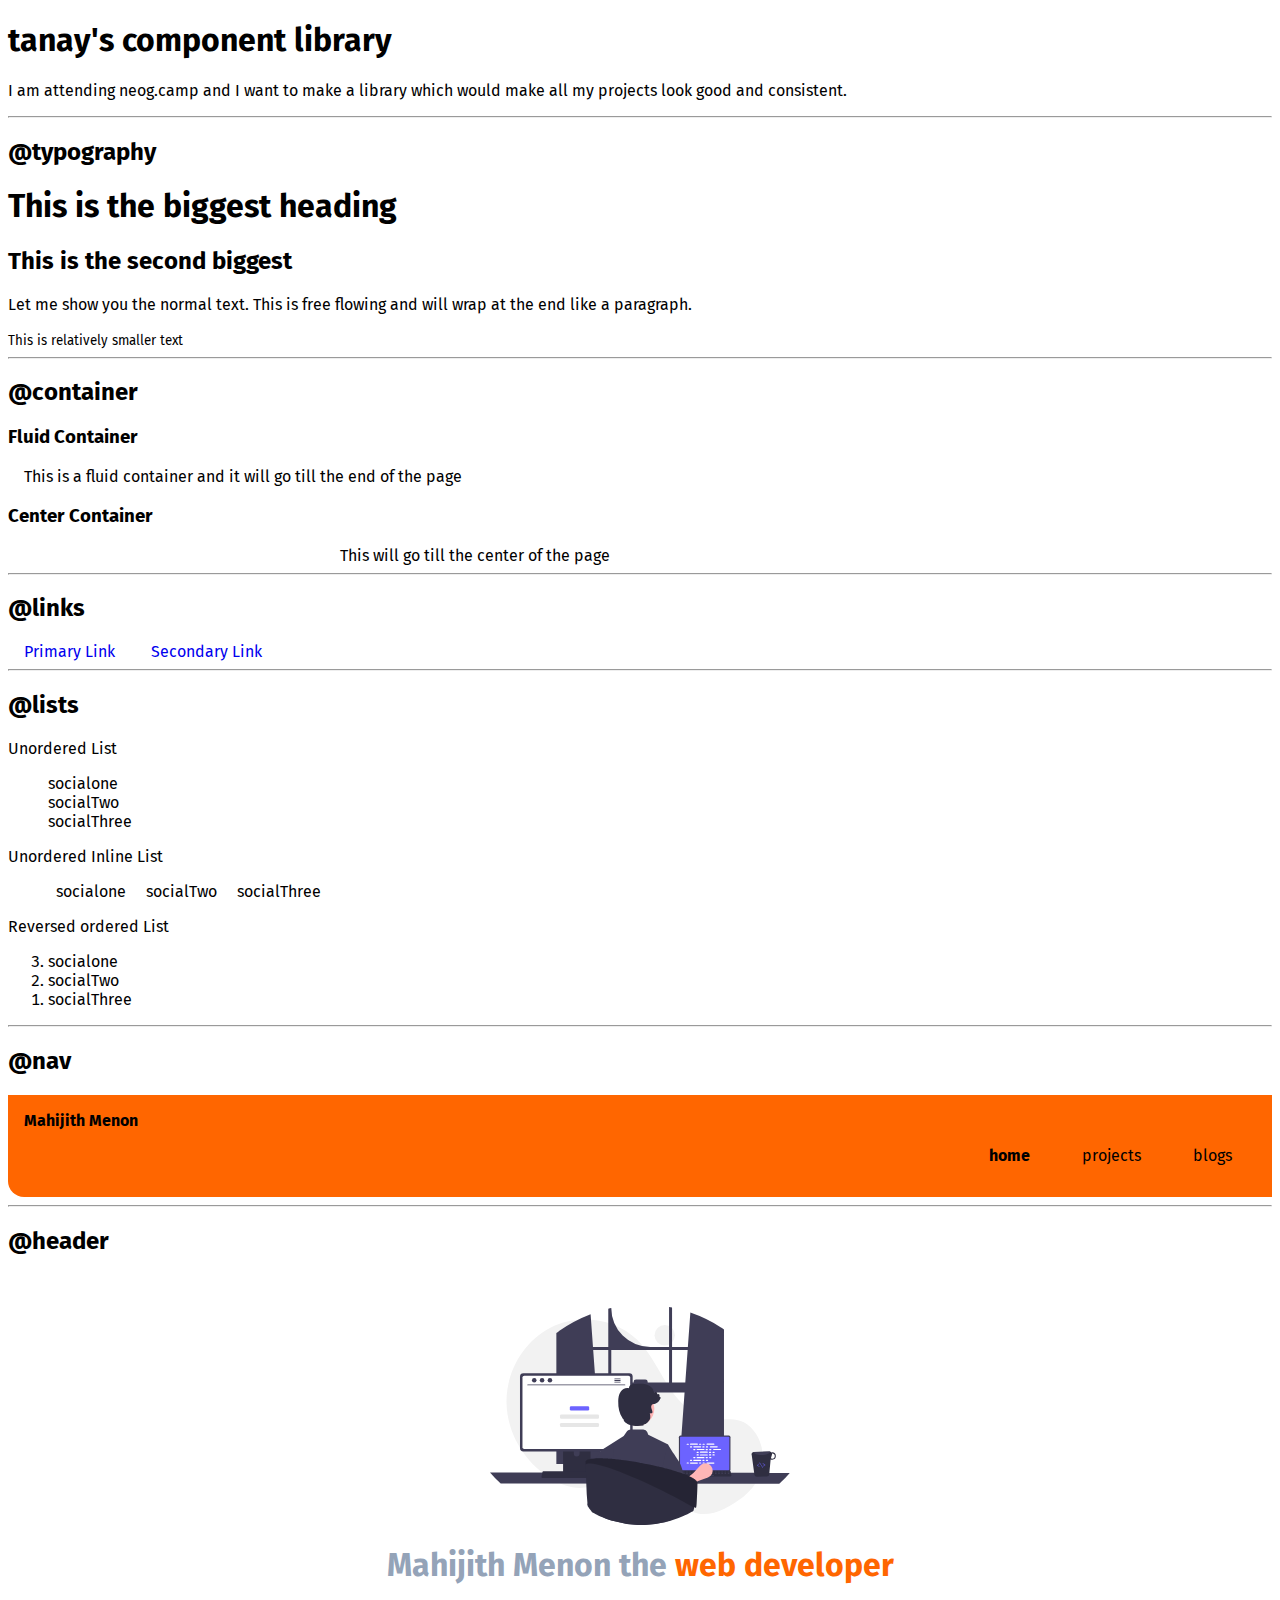
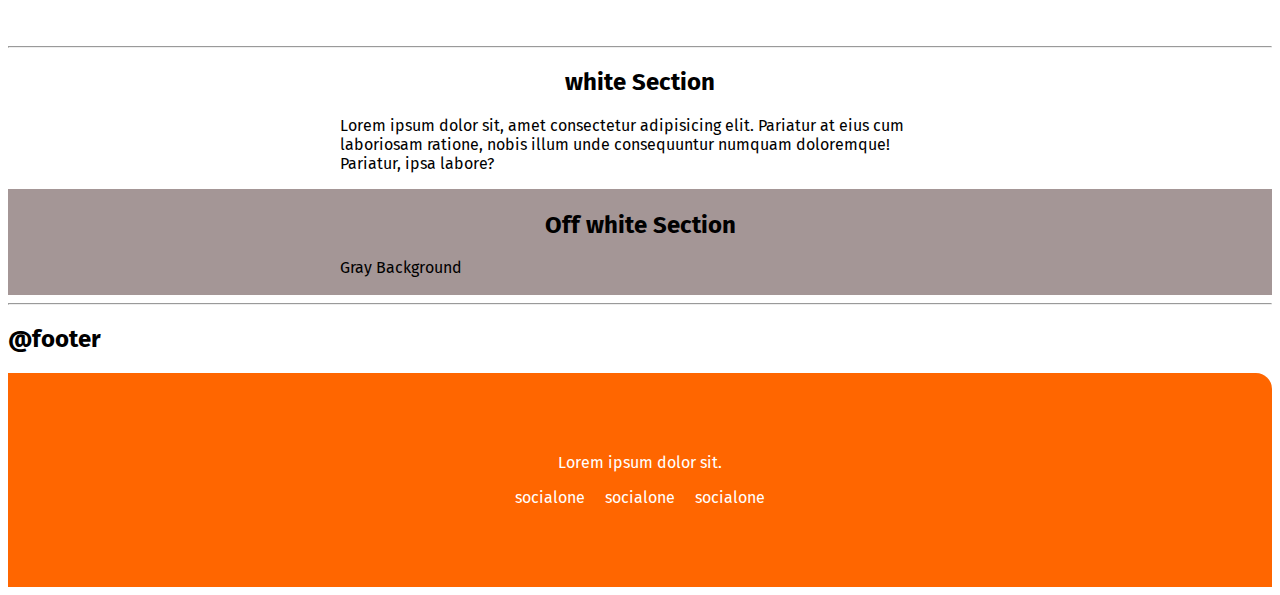
<file: components.html>
<!DOCTYPE html>
<html lang="en">

<head>
    <meta charset="UTF-8">
    <meta name="viewport" content="width=device-width, initial-scale=1.0">
    <title>Component Library</title>
    <link rel="preconnect" href="https://fonts.googleapis.com">
 <link rel="preconnect" href="https://fonts.gstatic.com" crossorigin>
 <link href="https://fonts.googleapis.com/css2?family=Fira+Sans&family=Open+Sans:wght@700&family=Roboto:ital,wght@1,100&display=swap" rel="stylesheet">
 <link rel="stylesheet" href="style.css">
</head>

  <body>
    <h1>tanay's component library</h1>
    <p>I am attending neog.camp and I want to make a library which would make all my projects look good and consistent.
    </p>

    <hr>


    <h2>@typography</h2>

    <h1>This is the biggest heading</h1>
    <h2>This is the second biggest</h2>
    <p> Let me show you the normal text. This is free flowing and will wrap at the end like a paragraph.</p>
    <small>This is relatively smaller text</small>

    <hr>

  <h2>@container</h2>
 <h3>Fluid Container</h3>
 <div class="container ">This is a fluid container and it will go till the end of the page</div>
 <h3>Center Container</h3>
 <div class="container container-center">This will go till the center of the page</div>
 <hr>

    <h2>@links</h2>
    <a href="/" class="link primary-link">Primary Link</a>
    <a href="/"class="link secondary-link">Secondary Link</a>

      <hr>
      <h2>@lists</h2>
        <div >Unordered List</div>
        <ul class="non-bullet">
             socialone</li>
            <li>socialTwo</li>
            <li>socialThree</li>
        </ul>
        <div>Unordered Inline List</div>
        <ul class="non-bullet">
            <li class="list-item-inline">socialone</li>
            <li class="list-item-inline">socialTwo</li>
            <li class="list-item-inline">socialThree</li>
        </ul>
        <div>Reversed ordered List</div>
        <ol reversed>
            <li>socialone</li>
            <li>socialTwo</li>
            <li>socialThree</li>
        </ol>
        <hr>
        <h2>@nav</h2>
        <nav class="navigation container">
            <div class="nav-brand">Mahijith Menon</div>
            <ul class="list-non-bullet nav-pills">
                <li class="list-item-inline">
                    <a class="link link-active" href="/">home</a>
                </li>
                <li class="list-item-inline">
                    <a class="link" href="/projects.html">projects</a>
                </li>
                <li class="list-item-inline">
                    <a class="link" href="/blogs.html">blogs</a>
                </li>
            </ul>
        </nav>
    <hr>
    
    <h2>@header</h2>
    <header class="hero">
        <img class="hero-img" src="./undraw_programming_re_kg9v.svg">
        <h1 class="hero-heading">Mahijith Menon the <span class="unique">web developer</span>  </h1>

    </header>
    <hr>
    <section class="section">
        <div class="container-center">

            <h2>white Section</h2>
          <p>Lorem ipsum dolor sit, amet consectetur adipisicing elit. Pariatur at eius cum laboriosam ratione, nobis illum unde consequuntur numquam doloremque! Pariatur, ipsa labore?</p>
        </div >
    </section>
    <section  class="section ow">
        <div class="container-center">
        <h2>Off white Section</h2>
      <p>Gray Background</p>
    </div>
    </section>
    <hr>
    <h2>@footer</h2>
    <footer class="footer">
        <p>Lorem ipsum dolor sit.</p>
        <ul class="non-bullet ">
            <li class="list-item-inline">socialone</li>
            <li class="list-item-inline">socialone</li>
            <li class="list-item-inline">socialone</li>
        </ul>

    </footer>
  </body>

</html>
</file>
<file: style.css>
:root{
    /* --primary-color:#c4b5fd; */
    --primary-color:#FF6600;
    --grey:#94a3b8;
    --background-color-grey:#a49696;
}
.heading-inverted{
    color: var(--primary-color);
}
body{
    font-family: 'Fira Sans', sans-serif;
 }

 hr{
    margin: 2 rem;
 }

 .container{
    padding: 0rem 1rem;
 }
 .container-center{
    max-width: 600px;
    margin:auto; 
 }
 .link{
    text-decoration: none;
    padding: 0.5rem 1rem;
 }
 .link-primary{
    background-color:var(--primary-color);
    max-width: 110px;
    border-radius: 0.5rem;
    border: 2px solid black;
    color:black;
 }
 .link-secondary{
    background-color:white;
    border-radius: 0.5rem;
    color:black;
    border: 2px solid black;
 }
 .non-bullet{
    list-style:none;
 } 

 .list-item-inline{
    display: inline;
    padding: 0rem 0.5rem;
 }
 .navigation {
    background-color: var(--primary-color);
    color: black;
    padding: 1rem;
    border-bottom-left-radius: 1rem;
}

.navigation .nav-brand {
    font-weight: bold;
}

.navigation .nav-pills {
    text-align: right;
}

.navigation .link {
    color: black;
}

.navigation .link-active {
    font-weight: bold;
}
.hero{
    padding:2rem;
}
.hero .hero-img{
    max-width: 300px;
    display: block;
    margin: auto;
}
.hero .hero-heading{
    color: var(--grey);
    text-align: center;
}
.unique{
    color: var(--primary-color);
}
.section h2{
    text-align: center;
}
.ow{
    background-color: var(--background-color-grey);
    padding: 2px;
}

section{
    margin: 4px auto;
}
.footer {
    background-color: var(--primary-color);
    padding: 4rem 1rem;
    text-align: center;
    color: white;
    border-top-right-radius: 1rem;
}

.footer .link {
    color: white
}

.footer .footer-header {
    font-weight: bold;
    font-size: large;
}

.footer ul {
    padding-inline-start: 0px;
}

/** projects **/
.showcase-list {
    padding: 2rem;
}

/** blogs **/
.showcase-blog {
    padding-bottom: 6rem;
}
</file>
